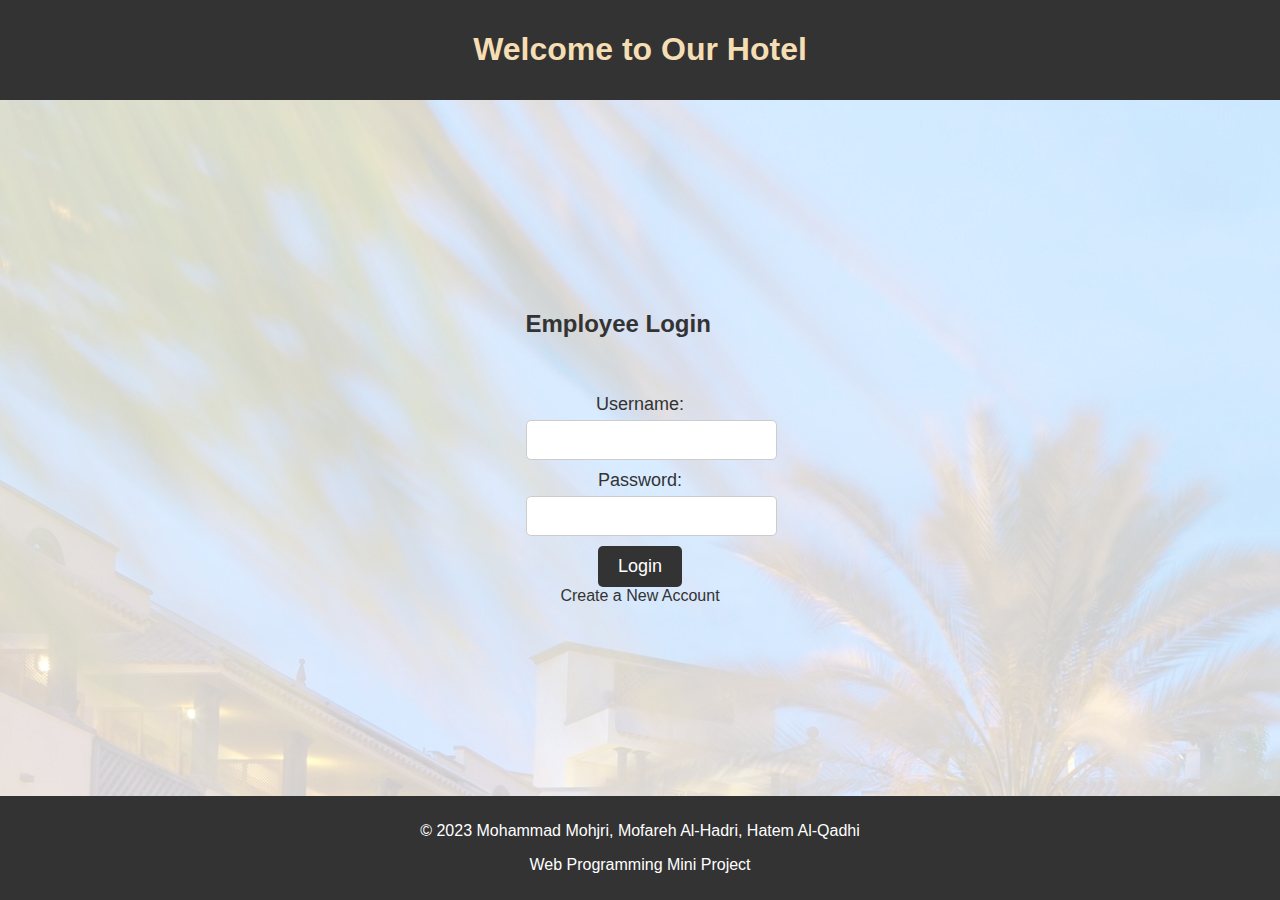
<file: index.html>
<!DOCTYPE html>
<html lang="en">

<head>
    <meta charset="UTF-8">
    <meta name="viewport" content="width=device-width, initial-scale=1.0">
    <title>Login Page</title>
    <link rel="stylesheet" href="CSS/style2.css"> 

</head>

<body>

    <header>
        <h1 style="color: wheat;">Welcome to Our Hotel</h1>
    </header>

    <main>
        <section>
            <h2>Employee Login</h2>
            <br><br>

            <div class="log-in">
                <form action="php/Employee-log-in.php" method="post">
                    <div>
                        <label for="username">Username:</label>
                        <input type="text" id="username" name="username" required>
                    </div>
                    <div>
                        <label for="password">Password:</label>
                        <input type="password" id="password" name="password" required>
                    </div>
                    <button type="submit">Login</button> <br>
                    <a href="register.html">Create a New Account</a>
                </form>
            </div>
        </section>
    </main>
    <footer>
        <p>&copy; 2023 Mohammad Mohjri, Mofareh Al-Hadri, Hatem Al-Qadhi</p>
        <p>Web Programming Mini Project</p>
    </footer>



</body>

</html>
</file>
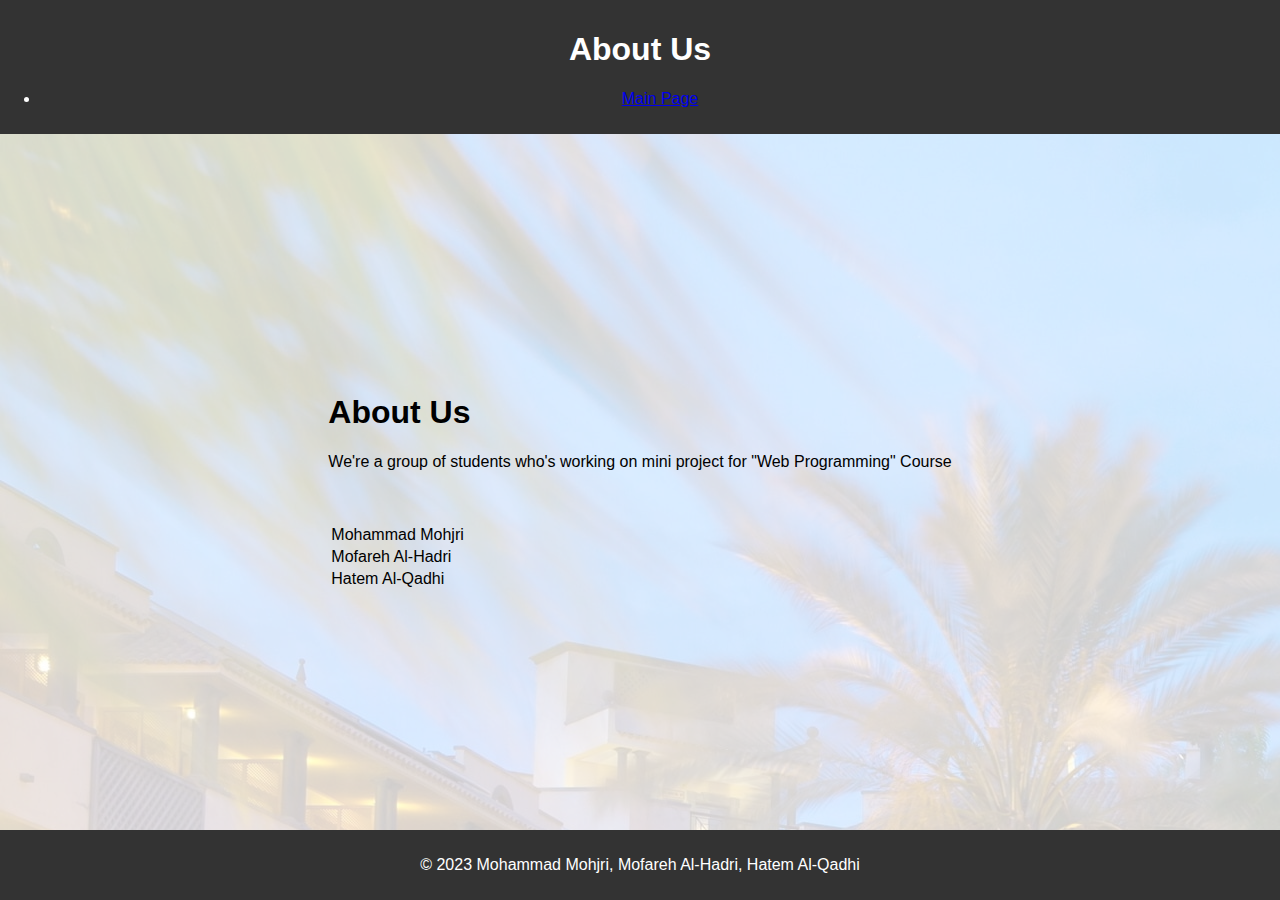
<file: About-Us.html>
<!DOCTYPE html>
<html lang="en">
<head>
    <meta charset="UTF-8">
    <meta name="viewport" content="width=device-width, initial-scale=1.0">
    <title>Hotel Admin</title>
    <link rel="stylesheet" href="CSS/style2.css">
</head>
<body>

    <header>
        <h1>About Us</h1>
        <nav>
            <ul>
                <li><a href="log-in.html">Main Page</a></li>
            </ul>
        </nav>
    </header>

    <main>
        <section>
            <h1>About Us</h1>
            <p>We're a group of students who's working on mini project for "Web Programming" Course</p>
            <br><br>
            <table>
                <tr>
                    <td>Mohammad Mohjri</td>
                    <td></td>
                </tr>
                <tr>
                    <td>Mofareh Al-Hadri</td>
                    <td></td>
                </tr>
                <tr>
                    <td>Hatem Al-Qadhi</td>
                    <td></td>
                </tr>
            </table>
        </section>
        
    </main>

    <footer>
        <p>&copy; 2023 Mohammad Mohjri, Mofareh Al-Hadri, Hatem Al-Qadhi</p>
    </footer>

</body>
</html>
</file>
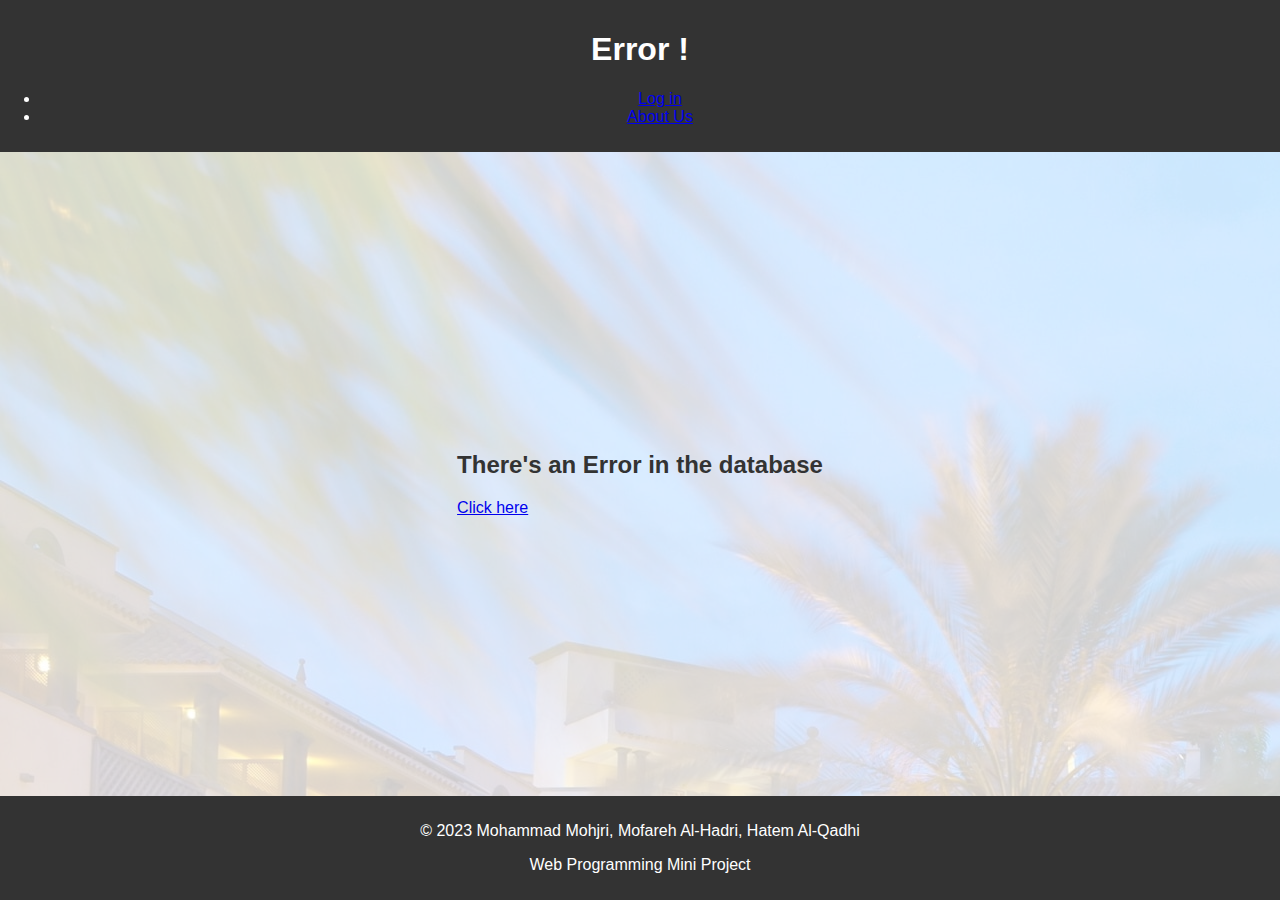
<file: Error-page.html>
<!DOCTYPE html>
<html lang="en">
<head>
    <meta charset="UTF-8">
    <meta name="viewport" content="width=device-width, initial-scale=1.0">
    <title>Page Title</title>
    <link rel="stylesheet" href="CSS/style2.css">
</head>
<body>

    <header>
        <h1>Error !</h1>
        <nav>
            <ul>
                <li><a href="log-in.html">Log in</a></li>
                <li><a href="About-Us.html">About Us</a></li>
            </ul>
        </nav>
    </header>

    <main>
        <section>
            <h2>There's an Error in the database</h2>
            <a href="index.html">Click here</a>
        </section>
        
        <!-- Add more sections as needed -->
    </main>

    <footer>
        <p>&copy; 2023 Mohammad Mohjri, Mofareh Al-Hadri, Hatem Al-Qadhi</p>
        <p>Web Programming Mini Project</p>
    </footer>

</body>
</html>
</file>
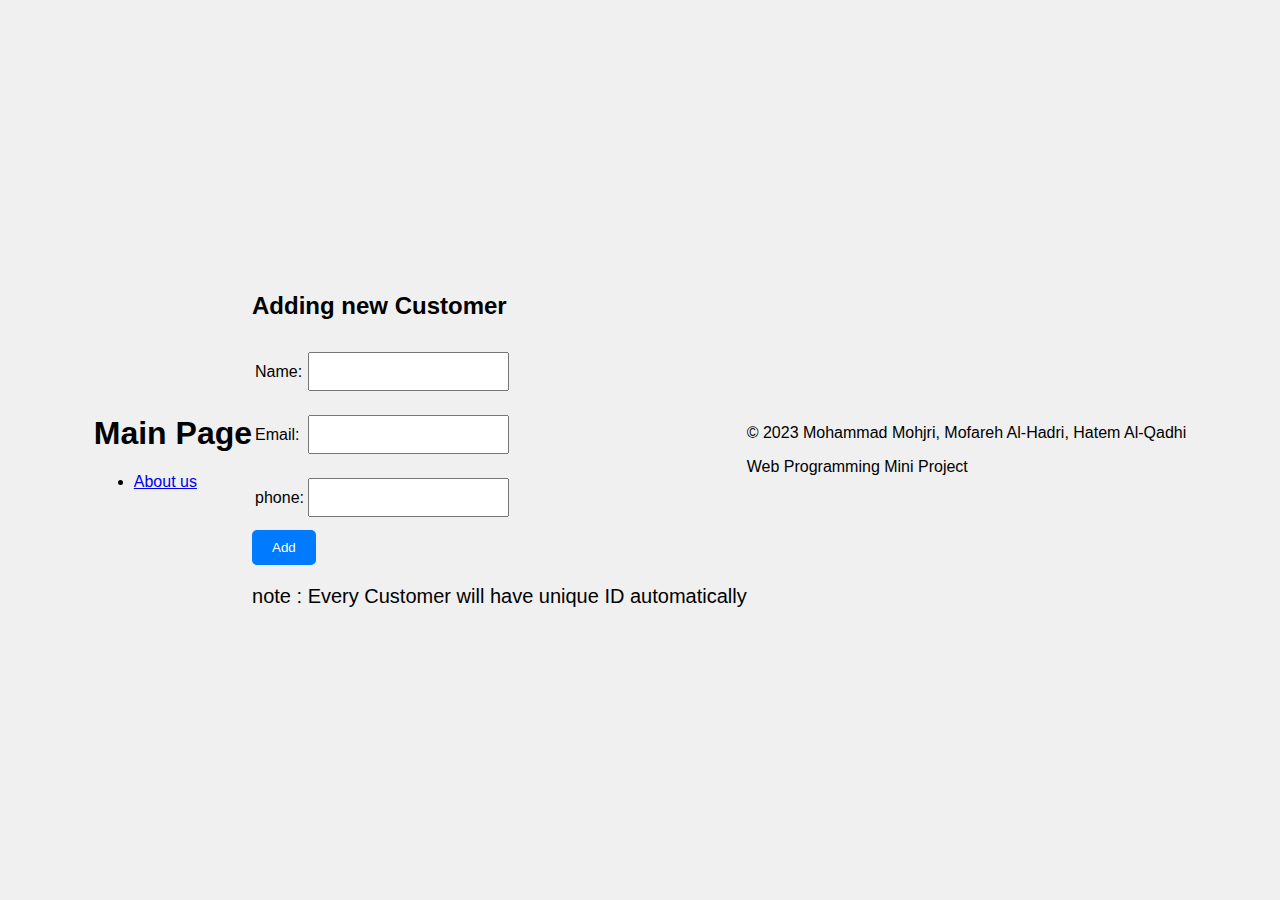
<file: log-in.html>
<!DOCTYPE html>
<html lang="en">

<head>
    <meta charset="UTF-8">
    <meta name="viewport" content="width=device-width, initial-scale=1.0">
    <title>Login Page</title>
    <link rel="stylesheet" href="CSS/styles.css"> <!-- Link to your CSS file -->
    <script>
        function closeWindow() {  
            open(location, '_self').close();
        }  
    </script>
</head>

<body>

    <header>
        <h1>Main Page</h1>
        <nav>
            <ul>
                <li><a href="About-Us.html">About us</a></li>
            </ul>
        </nav>
    </header>

    <main>
        <section>
            <h2>Adding new Customer</h2>
            <form action="php/login_process.php" method="post"> <!-- Add appropriate action and method attributes -->
                <table>
                    <tr>
                        <td><label for="name">Name:</label></td>
                        <td><input type="text" id="name" name="name" required></td>
                    </tr>
                    <tr>
                        <td><label for="email">Email:</label></td>
                        <td><input type="email" name="email" id="email"></td>
                    </tr>
                    <tr>
                        <td><label for="phone">phone:</label></td>
                        <td><input type="text" id="phone" name="phone" required></td>
                    </tr>

                </table>

                <button type="submit">Add</button>
            </form>
        </section>
        <p style="font-size: 20px;">note : Every Customer will have unique ID automatically</p>
    </main>

    <footer>
        <p>&copy; 2023 Mohammad Mohjri, Mofareh Al-Hadri, Hatem Al-Qadhi</p>
        <p>Web Programming Mini Project</p>
    </footer>

</body>

</html>
</file>
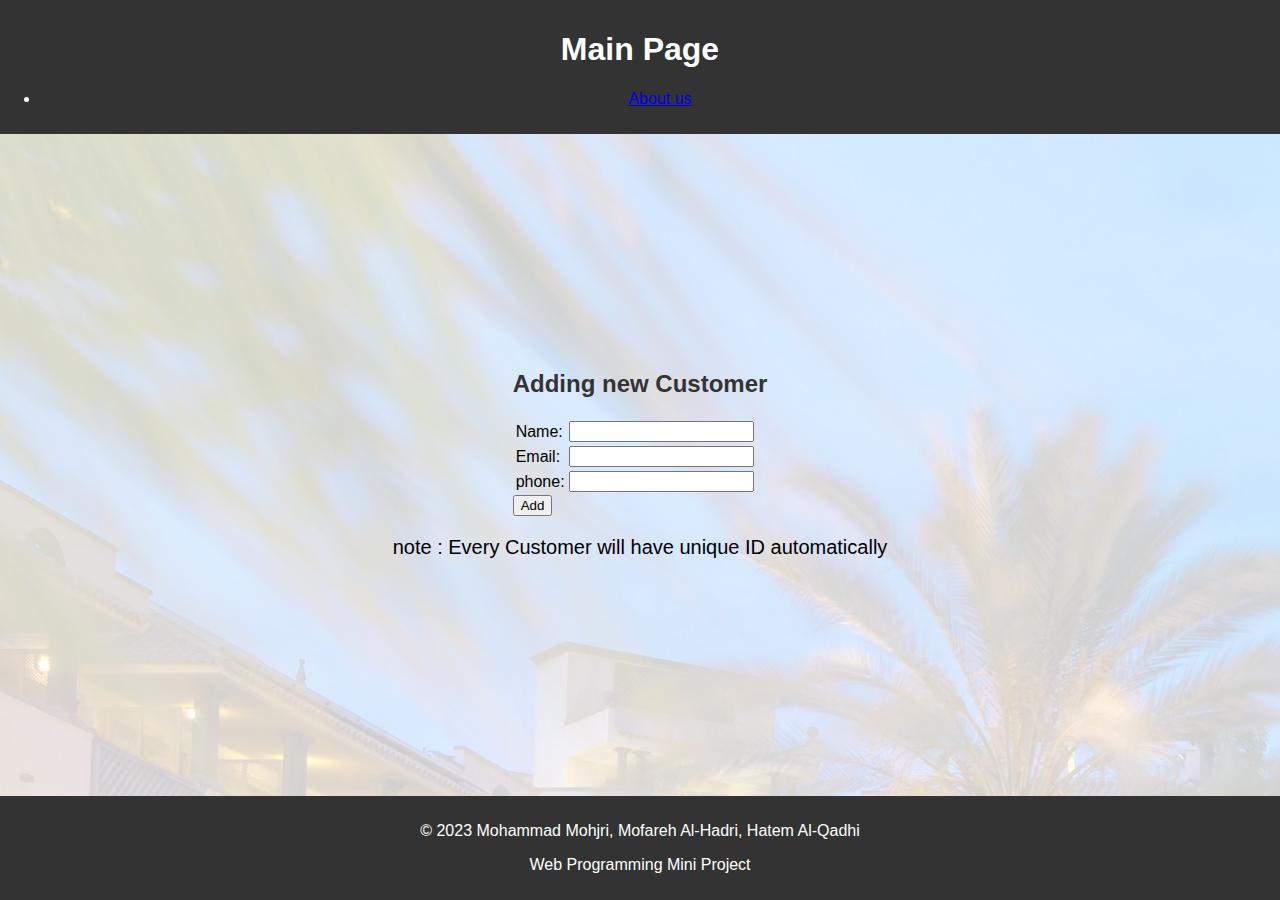
<file: More-info.html>
<!DOCTYPE html>
<html lang="en">

<head>
    <meta charset="UTF-8">
    <meta name="viewport" content="width=device-width, initial-scale=1.0">
    <title>Login Page</title>
    <!-- <link rel="stylesheet" href="CSS/styles.css"> -->
    <link rel="stylesheet" href="CSS/style2.css"> 

    <script>
        function closeWindow() {  
            open(location, '_self').close();
        }  
    </script>
</head>

<body>

    <header>
        <h1>Main Page</h1>
        <nav>
            <ul>
                <li><a href="About-Us.html">About us</a></li>
            </ul>
        </nav>
    </header>

    <main>
        <section>
            <h2>Adding new Customer</h2>
            
            <form action="php/login_process.php" method="post"> <!-- Add appropriate action and method attributes -->
                <table>
                    <tr>
                        <td><label for="name">Name:</label></td>
                        <td><input type="text" id="name" name="name" required></td>
                    </tr>
                    <tr>
                        <td><label for="email">Email:</label></td>
                        <td><input type="email" name="email" id="email"></td>
                    </tr>
                    <tr>
                        <td><label for="phone">phone:</label></td>
                        <td><input type="text" id="phone" name="phone" required></td>
                    </tr>

                </table>

                <button type="submit">Add</button>
            </form>
        </section>
        <p style="font-size: 20px;">note : Every Customer will have unique ID automatically</p>
    </main>

    <footer>
        <p>&copy; 2023 Mohammad Mohjri, Mofareh Al-Hadri, Hatem Al-Qadhi</p>
        <p>Web Programming Mini Project</p>
    </footer>

</body>

</html>
</file>
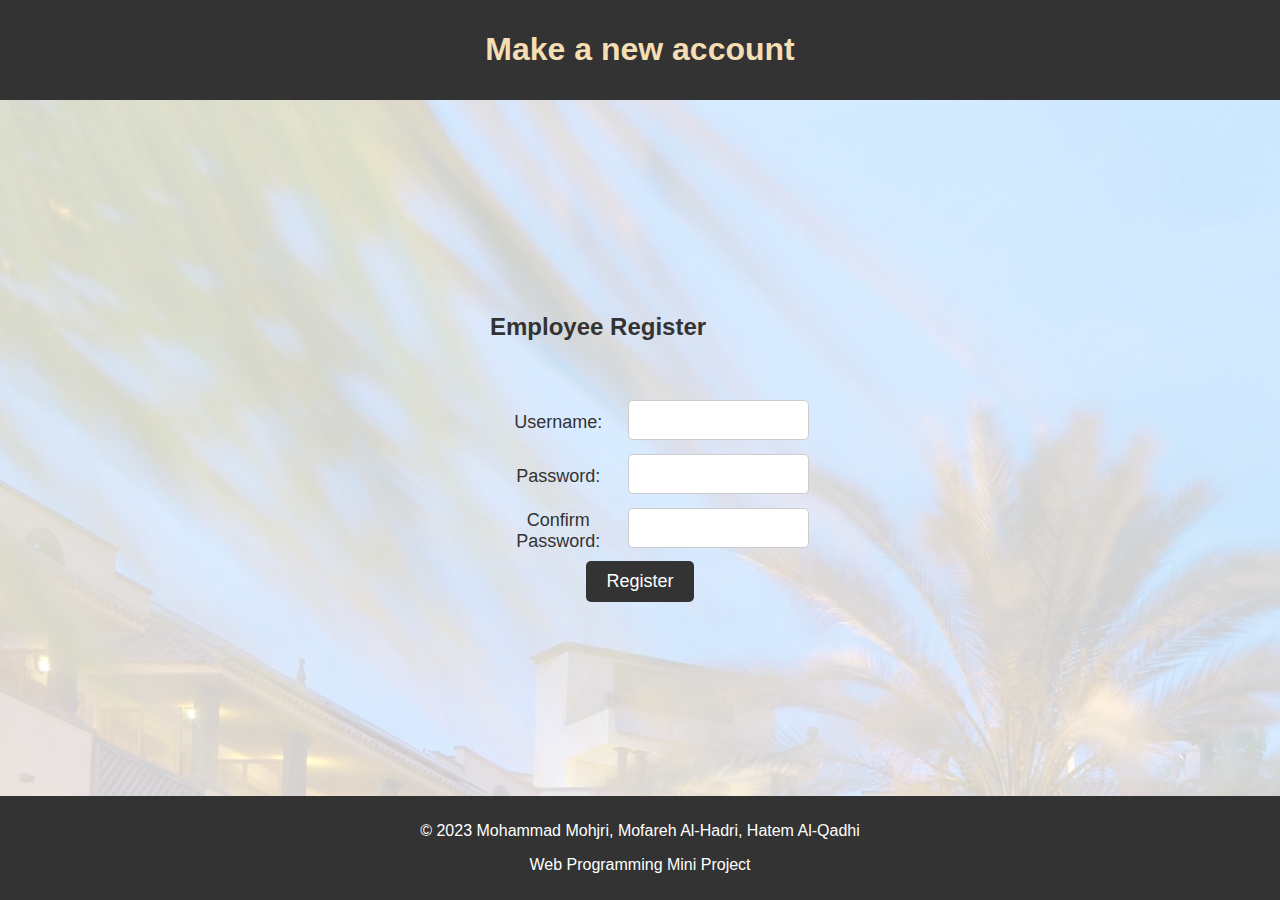
<file: register.html>
<!DOCTYPE html>
<html lang="en">

<head>
    <meta charset="UTF-8">
    <meta name="viewport" content="width=device-width, initial-scale=1.0">
    <title>Register Page</title>
    <!-- <link rel="stylesheet" href="CSS/styles.css"> -->
    <link rel="stylesheet" href="CSS/style2.css"> 

    <script>
        function validatePassword() {
            var password = document.getElementById("password").value;
            var confirmPassword = document.getElementById("confirmPassword").value;
            if (password != confirmPassword) {
                alert("Passwords do not match.");
                return false;
            }
            return true;
        }
    </script>
</head>

<body>

    <header>
        <h1 style="color: wheat;">Make a new account</h1>
        <nav>
            <ul>
                <!-- <li><a href="#">Home</a></li>
                <li><a href="#">Register</a></li> -->
            </ul>
        </nav>
    </header>

    <main>
        <section>
            <h2>Employee Register</h2>
            <br><br>

            <div class="log-in">
                <form action="php/Register.php" method="post" onsubmit="return validatePassword();"> <!-- Add onsubmit attribute to call the function -->
                    <table>
                        <tr>
                                <td>
                                    <label for="username">Username:</label>
                                </td>
                                <td>
                                    <input type="text" id="username" name="username" required>
                                </td>
                        </tr>
                        <tr>
                            <td>
                                <label for="password">Password:</label>
                            </td>
                            <td>
                                <input type="password" id="password" name="password" required>
                            </td>
                    </tr>
                    <tr>
                        <td>
                            <label for="confirmPassword">Confirm Password:</label>
                        </td>
                        <td>
                            <input type="password" id="confirmPassword" name="confirmPassword" required>
                        </td>
                </tr>
                    </table>
                    <button type="submit">Register</button>
                </form>
            </div>
        </section>
    </main>

    <footer>
        <p>&copy; 2023 Mohammad Mohjri, Mofareh Al-Hadri, Hatem Al-Qadhi</p>
        <p>Web Programming Mini Project</p>
    </footer>

</body>

</html>
</file>
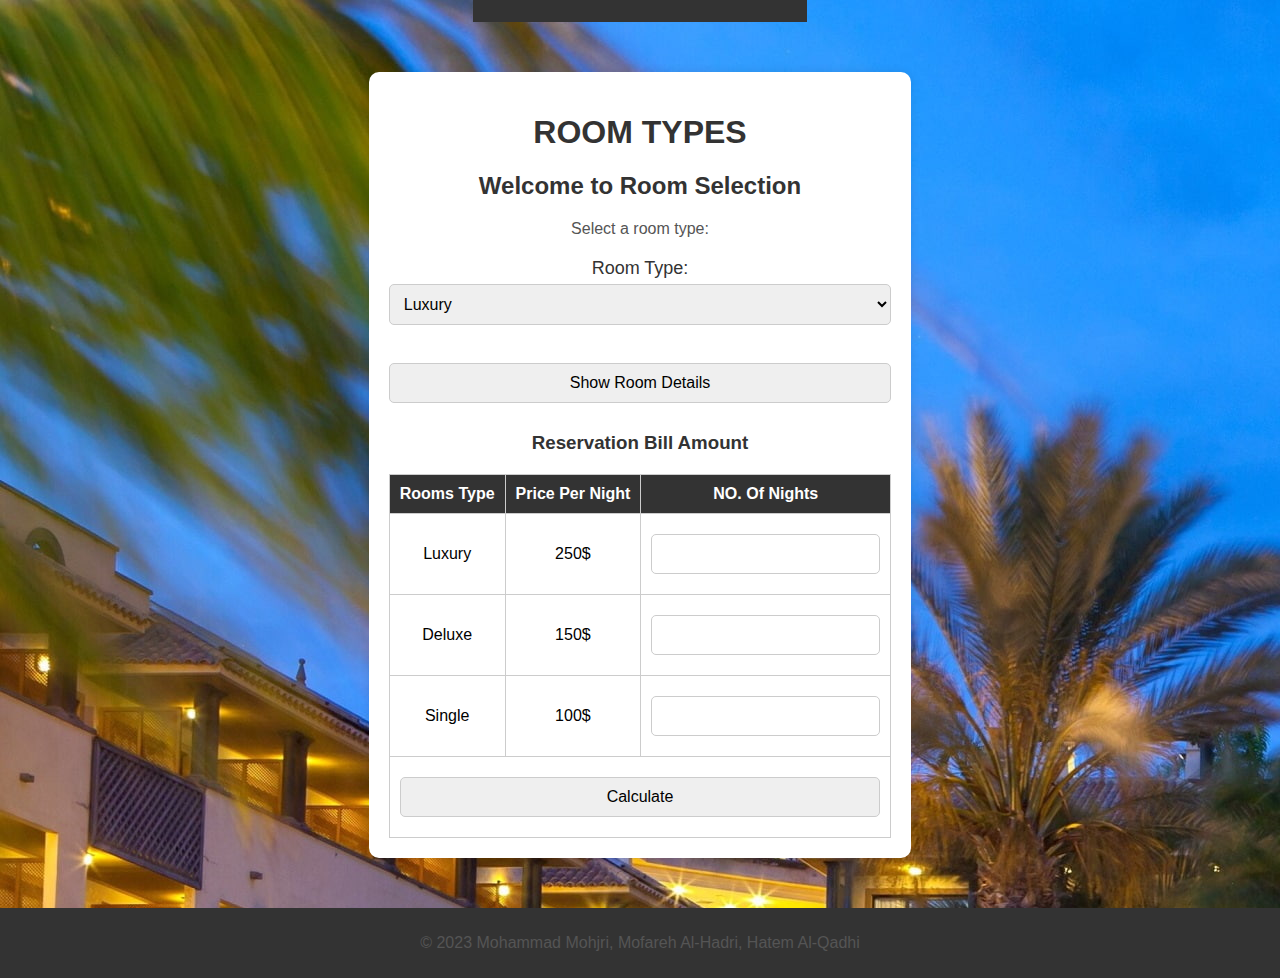
<file: Rooms/01.html>
<!DOCTYPE html>
<html lang="en">
<head>
    <meta charset="UTF-8">
    <meta name="viewport" content="width=device-width, initial-scale=1.0">
    <title>Room Selection</title>

    <link rel="stylesheet" href="../CSS/styles.css">
    <link rel="stylesheet" href="../CSS/style2.css"> 

    <style>
        body {
            font-family: Arial, sans-serif;
            background-color: #f9f9f9;
            margin: 0;
            padding: 0;
        }

        header {
            background-color: #333;
            color: #fff;
            text-align: center;
            padding: 10px 0;
        }

        main {
            margin: 50px auto;
            max-width: 800px;
            background-color: #fff;
            padding: 20px;
            border-radius: 10px;
            box-shadow: 0 0 10px rgba(0,0,0,0.1);
        }

        h1, h2, h3 {
            color: #333;
            text-align: center;
        }

        p {
            color: #555;
            text-align: center;
        }

        form {
            text-align: center;
            margin-top: 20px;
        }

        label {
            display: block;
            font-size: 18px;
            margin-bottom: 5px;
            color: #333;
        }

        select, input[type="text"], input[type="submit"] {
            width: 100%;
            padding: 10px;
            margin-bottom: 10px;
            border: 1px solid #ccc;
            border-radius: 5px;
            font-size: 16px;
        }

        table {
            width: 100%;
            border-collapse: collapse;
            margin-top: 20px;
        }

        th, td {
            border: 1px solid #ccc;
            padding: 10px;
            text-align: center;
        }

        th {
            background-color: #333;
            color: #fff;
        }

        button[type="submit"] {
            background-color: #333;
            color: #fff;
            border: none;
            padding: 10px 20px;
            font-size: 18px;
            border-radius: 5px;
            cursor: pointer;
        }

        button[type="submit"]:hover {
            background-color: #555;
        }

        footer {
            background-color: #333;
            color: #fff;
            text-align: center;
            padding: 10px 0;
        }
    </style>
</head>
<body>

    <header>
        <h1>Welcome to Our Hotel</h1>
    </header>

    <main>
        <section>
            <h1>ROOM TYPES</h1>

            <h2>Welcome to Room Selection</h2>
            <p>Select a room type:</p>
            
            <form action="04.php" method="post">
                <label for="roomType">Room Type:</label>
                <select id="roomType" name="roomType">
                    <option value="Luxury">Luxury</option>
                    <option value="Deluxe">Deluxe</option>
                    <option value="Single">Single</option>
                </select>
                <br><br>
                <input type="submit" value="Show Room Details">
            </form>

            <h3>Reservation Bill Amount</h3>
            <form action="calculate_total.php" method="post">
                <table>
                    <tr><th>Rooms Type</th><th>Price Per Night</th><th>NO. Of Nights</th></tr>
                    <tr><td>Luxury</td><td>250$</td><td><input type="text" name="Luxury"></td></tr>
                    <tr><td>Deluxe</td><td>150$</td><td><input type="text" name="Deluxe"></td></tr>
                    <tr><td>Single</td><td>100$</td><td><input type="text" name="Single"></td></tr>
                    <tr><td colspan="3"><input type="submit" value="Calculate"></td></tr>
                </table>
            </form>
        </section>
    </main>

    <footer>
        <p>&copy; 2023 Mohammad Mohjri, Mofareh Al-Hadri, Hatem Al-Qadhi</p>
    </footer>

</body>
</html>
</file>
<file: CSS/style2.css>
html, body {
    height: 100%;
    font-family: Arial, sans-serif;
    margin: 0;
    padding: 0;
}

body {
    display: flex;
    flex-direction: column;
    min-height: 100vh;
    background-color: #f0f0f0;
    position: relative;
    background-image: url("../img/background.jpg");
}

header {
    background-color: #333;
    color: #fff;
    text-align: center;
    padding: 10px 0;
}

main {
    flex: 1;
    display: flex;
    justify-content: center;
    align-items: center;
    flex-direction: column;
    background-color: rgba(255, 255, 255, 0.8); /* Semi-transparent white background */
}

h2 {
    color: #333;
    margin-bottom: 20px;
}

.log-in {
    text-align: center;
}

.log-in form {
    max-width: 300px;
    margin: 0 auto;
}

.log-in label {
    display: block;
    font-size: 18px;
    margin-bottom: 5px;
    color: #333;
}

.log-in input {
    width: 100%;
    padding: 10px;
    margin-bottom: 10px;
    border: 1px solid #ccc;
    border-radius: 5px;
    font-size: 16px;
}

.log-in button {
    background-color: #333;
    color: #fff;
    border: none;
    padding: 10px 20px;
    font-size: 18px;
    border-radius: 5px;
    cursor: pointer;
}

.log-in button:hover {
    background-color: #555;
}

.log-in a {
    color: #333;
    text-decoration: none;
    font-size: 16px;
}

.log-in a:hover {
    text-decoration: underline;
}

footer {
    background-color: #333;
    color: #fff;
    text-align: center;
    padding: 10px 0;
    width: 100%;
    margin-top: auto;
}
</file>
<file: CSS/styles.css>
body {
    font-family: Arial, sans-serif;
    display: flex;
    justify-content: center;
    align-items: center;
    height: 100vh;
    margin: 0;
    background-color: #f0f0f0;
  }
  
  .login-container {
    background-color: #fff;
    padding: 20px;
    border-radius: 10px;
    box-shadow: 0 4px 8px rgba(0, 0, 0, 0.1);
    text-align: center;
  }
  
  input {
    width: 100%;
    padding: 10px;
    margin: 10px 0;
    box-sizing: border-box;
  }
  
  button {
    padding: 10px 20px;
    background-color: #007bff;
    color: #fff;
    border: none;
    border-radius: 5px;
    cursor: pointer;
  }
  
  button:hover {
    background-color: #0056b3;
  }
</file>
